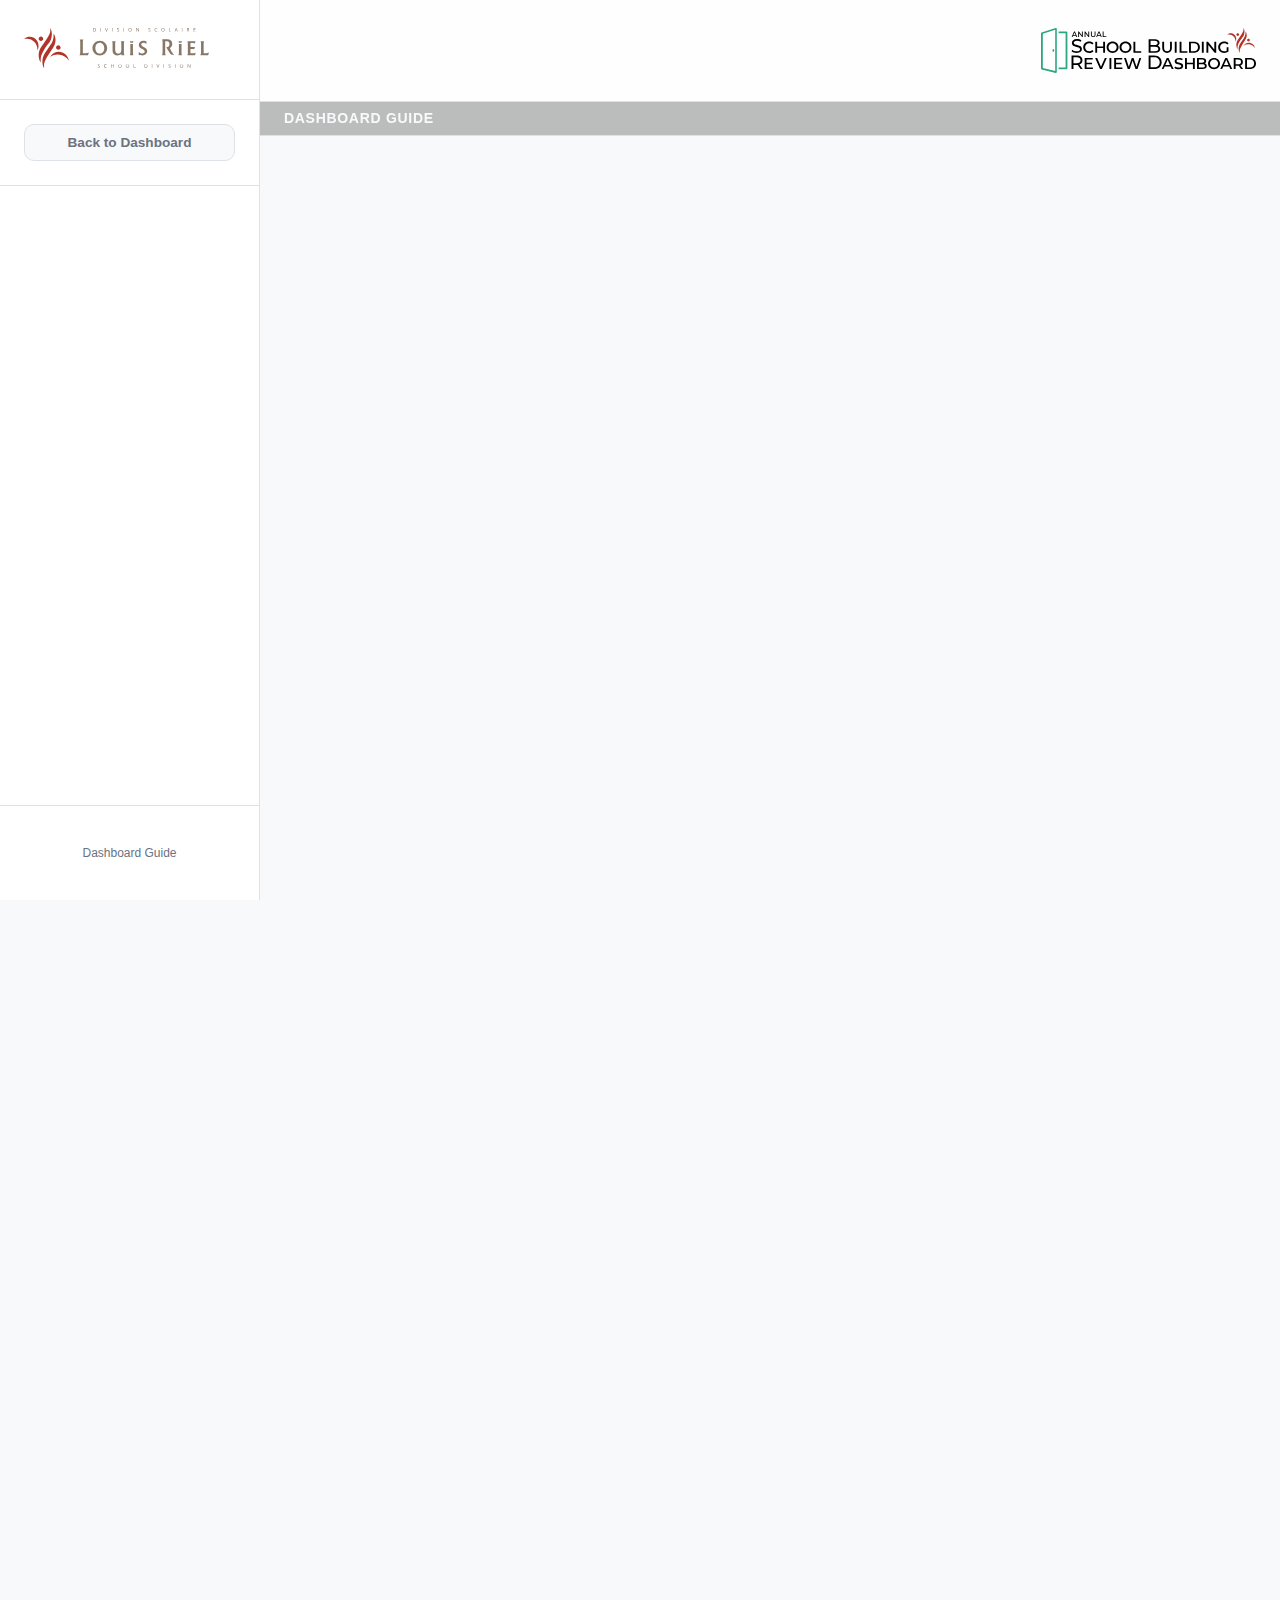
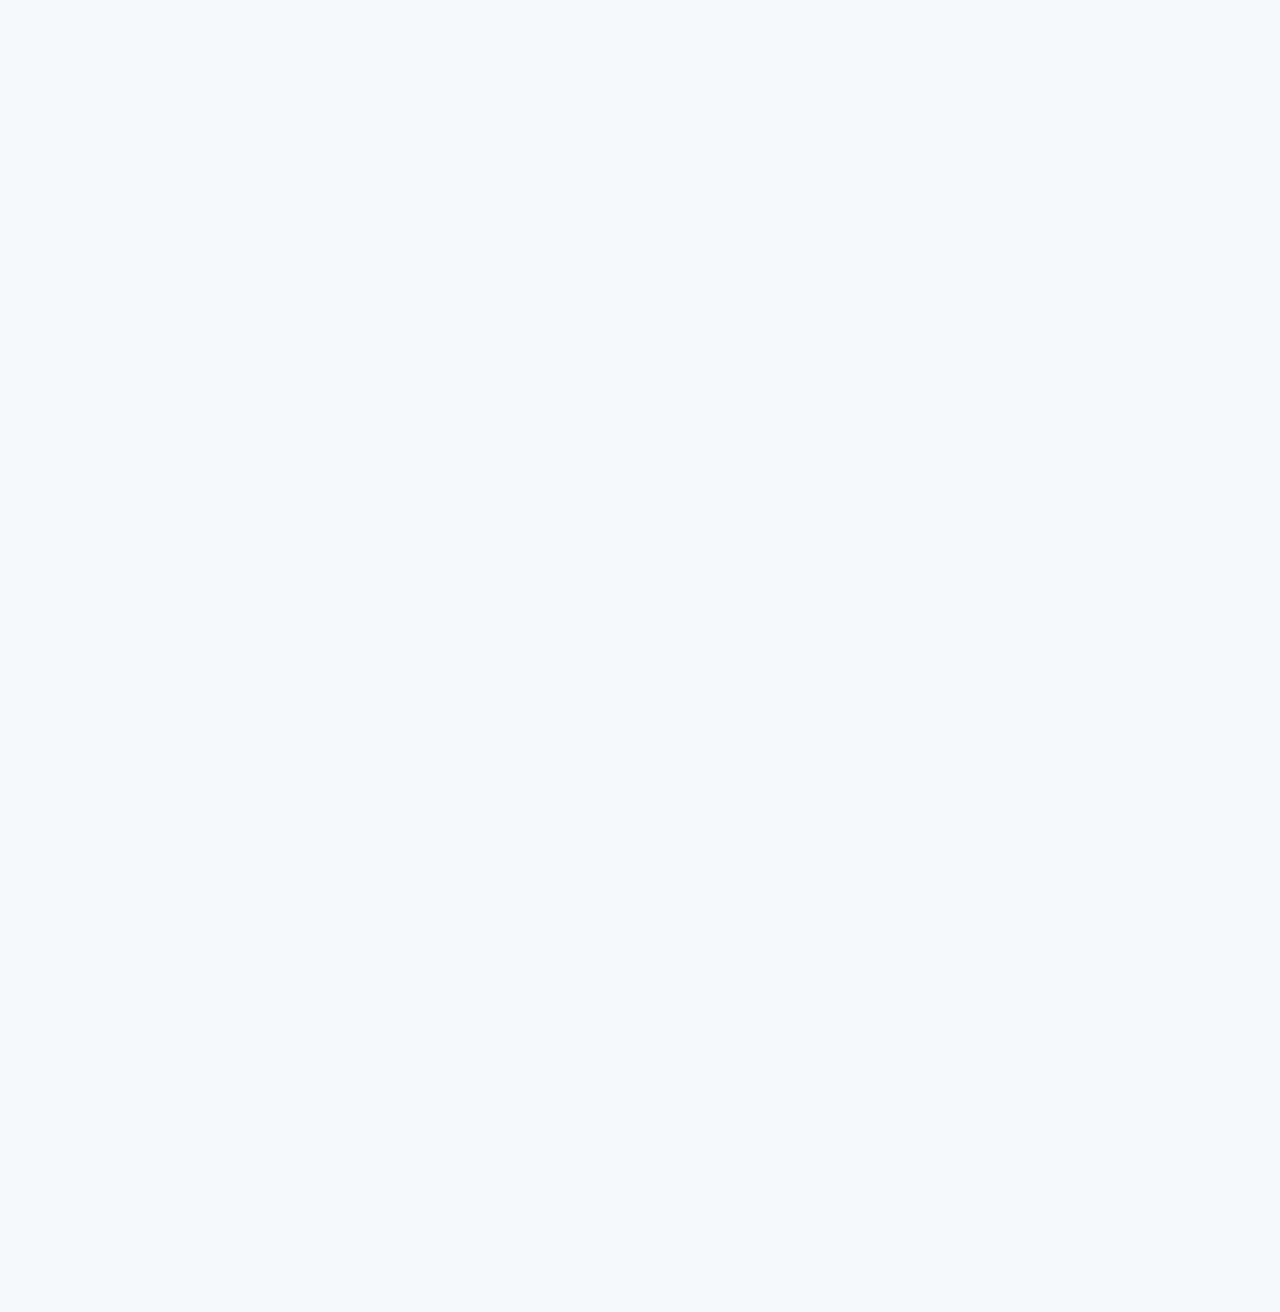
<file: guide.html>
<!DOCTYPE html>
<html lang="en">
<head>
    <meta charset="UTF-8">
    <meta name="viewport" content="width=device-width, initial-scale=1.0">
    <title>Dashboard Guide - Annual School Building Review Dashboard</title>
    
    <!-- Security Headers -->
    <meta http-equiv="X-Frame-Options" content="SAMEORIGIN">
    <meta http-equiv="X-Content-Type-Options" content="nosniff">
    <meta http-equiv="X-XSS-Protection" content="1; mode=block">
    <meta name="referrer" content="strict-origin-when-cross-origin">
    <meta http-equiv="Permissions-Policy" content="geolocation=(), microphone=(), camera=()">
    
    <!-- Content Security Policy -->
    <meta http-equiv="Content-Security-Policy" content="default-src 'self'; script-src 'self' https://cdn.jsdelivr.net https://cdn.jigsawstack.com 'unsafe-inline'; style-src 'self' https://fonts.googleapis.com 'unsafe-inline'; font-src 'self' https://fonts.gstatic.com data:; img-src 'self' data: https:; connect-src 'self' https://cdn.jigsawstack.com https://api.jigsawstack.com https://fonts.googleapis.com https://fonts.gstatic.com; frame-src 'none'; object-src 'none'; base-uri 'self'; form-action 'self';">
    
    <!-- Favicon -->
    <link rel="icon" type="image/svg+xml" href="public/favicon.svg">
    
    <!-- Apple Touch Icon -->
    <link rel="apple-touch-icon" href="public/apple-icon.png">
    
    <!-- Android Icons -->
    <link rel="icon" type="image/png" sizes="192x192" href="public/android-icon.png">
    <link rel="manifest" crossorigin="use-credentials" href="data:application/json,{&quot;icons&quot;:[{&quot;src&quot;:&quot;public/android-maskable-icon.png&quot;,&quot;sizes&quot;:&quot;512x512&quot;,&quot;type&quot;:&quot;image/png&quot;,&quot;purpose&quot;:&quot;maskable&quot;}]}">
    
    <!-- Google Fonts -->
    <link rel="preconnect" href="https://fonts.googleapis.com">
    <link rel="preconnect" href="https://fonts.gstatic.com" crossorigin>
    <link href="https://fonts.googleapis.com/css2?family=Poppins:wght@400;500;600&family=Ubuntu:wght@700&display=swap" rel="stylesheet">
    
    <!-- Main Stylesheet -->
    <link rel="stylesheet" href="styles.css">
</head>
<body>
    <div class="dashboard-layout">
        <!-- Sidebar Navigation -->
        <aside class="sidebar" id="sidebar" role="navigation" aria-label="Main navigation">
            <div class="sidebar-header">
                <a href="https://www.lrsd.net/" class="sidebar-logo-link" target="_blank" rel="noopener noreferrer" aria-label="Visit LRSD website">
                    <img src="public/lrsd-logo.svg" alt="LRSD Logo" class="sidebar-logo">
                </a>
            </div>
            <nav class="sidebar-nav">
                <div class="nav-view-selector">
                    <a href="index.html" class="nav-view-link">Back to Dashboard</a>
                </div>
            </nav>
            <footer class="sidebar-footer">
                <p style="font-size: 0.75rem; color: var(--text-light); padding: 1rem;">Dashboard Guide</p>
            </footer>
        </aside>

        <!-- Main Content Area -->
        <div class="main-content">
            <header class="main-header">
                <button id="sidebar-toggle-btn" class="sidebar-toggle-btn" aria-label="Toggle sidebar menu" aria-expanded="false" aria-controls="sidebar"><img src="public/hamburger.svg" alt="" class="hamburger-icon" aria-hidden="true"></button>
                <div class="header-titles">
                    <img src="public/dashboard-logo.svg" alt="Annual School Building Review Dashboard" class="header-logo-main">
                </div>
                <div class="header-toolbar">
                    <img src="public/lrsd-logo.svg" alt="LRSD Logo" class="header-logo header-logo-desktop">
                </div>
            </header>
            
            <!-- Sticky Category Banner -->
            <div class="sticky-category-banner visible" id="sticky-category-banner">
                <span class="sticky-category-text">DASHBOARD GUIDE</span>
            </div>
            
            <div class="content-body">
                <h2 id="content-subtitle">Understanding Your School Dashboard</h2>
                <main class="card-grid" id="card-grid" role="main" aria-label="Dashboard guide cards">
                    
                    <!-- School Header Card Guide -->
                    <div class="data-card list-card tile-double-width">
                        <div class="card-header">
                            <img src="public/icon/accessibility.svg" alt="" class="card-header-icon">
                            <h2 class="card-title">Welcome to the Dashboard</h2>
                        </div>
                        <div class="card-body">
                            <p style="margin-bottom: 1rem;">This dashboard provides comprehensive information about each school in the Louis Riel School Division. Use the sidebar to browse schools individually or view data by category across all schools.</p>
                            <p><strong>Two viewing modes:</strong></p>
                            <ul class="detail-list">
                                <li class="detail-item"><strong>Schools View:</strong> See all data cards for a single school</li>
                                <li class="detail-item" style="border-bottom: none;"><strong>Categories View:</strong> Compare the same data card across all schools</li>
                            </ul>
                        </div>
                    </div>

                    <!-- Details Card Guide -->
                    <div class="data-card list-card tile-double-height">
                        <div class="card-header">
                            <img src="public/icon/accessibility.svg" alt="" class="card-header-icon">
                            <h2 class="card-title">Details</h2>
                        </div>
                        <div class="card-body">
                            <p style="margin-bottom: 0.75rem;"><strong>What it shows:</strong></p>
                            <p style="margin-bottom: 1rem;">Basic contact and building information for each school.</p>
                            <p style="margin-bottom: 0.75rem;"><strong>Key information includes:</strong></p>
                            <ul class="detail-list">
                                <li class="detail-item">School address and phone number</li>
                                <li class="detail-item">Grade levels served</li>
                                <li class="detail-item">Academic program type</li>
                                <li class="detail-item">Year built and building age</li>
                                <li class="detail-item">Total building size</li>
                                <li class="detail-item" style="border-bottom: none;">Number of modular classrooms</li>
                            </ul>
                        </div>
                    </div>

                    <!-- Enrolment & Capacity Guide -->
                    <div class="data-card list-card">
                        <div class="card-header">
                            <img src="public/icon/enrolment-charts.svg" alt="" class="card-header-icon">
                            <h2 class="card-title">Enrolment & Capacity</h2>
                        </div>
                        <div class="card-body">
                            <p style="margin-bottom: 0.75rem;"><strong>What it shows:</strong></p>
                            <p style="margin-bottom: 0.75rem;">Current student enrolment, classroom capacity, and utilization percentage.</p>
                            <p style="margin-bottom: 0.75rem;"><strong>How to use it:</strong></p>
                            <p>The utilization percentage helps identify schools that are over or under capacity. Green indicates healthy utilization, while red indicates over-capacity.</p>
                        </div>
                    </div>

                    <!-- Historic & Projected Enrolment Guide -->
                    <div class="data-card list-card tile-double-width">
                        <div class="card-header">
                            <img src="public/icon/enrolment-charts.svg" alt="" class="card-header-icon">
                            <h2 class="card-title">Historic & Projected Enrolment</h2>
                        </div>
                        <div class="card-body">
                            <p style="margin-bottom: 0.75rem;"><strong>What it shows:</strong></p>
                            <p style="margin-bottom: 0.75rem;">Charts showing past enrolment trends and future projections.</p>
                            <p style="margin-bottom: 0.75rem;"><strong>How to use it:</strong></p>
                            <p>These charts help understand enrolment patterns and plan for future capacity needs. Historic data shows the past 4 years, while projections look ahead to help with planning decisions.</p>
                        </div>
                    </div>

                    <!-- Building Additions Guide -->
                    <div class="data-card list-card">
                        <div class="card-header">
                            <img src="public/icon/building-systems.svg" alt="" class="card-header-icon">
                            <h2 class="card-title">Building Additions</h2>
                        </div>
                        <div class="card-body">
                            <p style="margin-bottom: 0.75rem;"><strong>What it shows:</strong></p>
                            <p style="margin-bottom: 0.75rem;">History of building expansions with year and size added.</p>
                            <p style="margin-bottom: 0.75rem;"><strong>How to use it:</strong></p>
                            <p>Provides context about the school's growth over time and helps understand the building's structure.</p>
                        </div>
                    </div>

                    <!-- Building Systems Guide -->
                    <div class="data-card list-card">
                        <div class="card-header">
                            <img src="public/icon/building-systems.svg" alt="" class="card-header-icon">
                            <h2 class="card-title">Building Systems</h2>
                        </div>
                        <div class="card-body">
                            <p style="margin-bottom: 0.75rem;"><strong>What it shows:</strong></p>
                            <p style="margin-bottom: 0.75rem;">Information about major building systems including HVAC, lighting, and heating.</p>
                            <p style="margin-bottom: 0.75rem;"><strong>How to use it:</strong></p>
                            <p>Understand what building systems are in place and identify potential upgrade needs.</p>
                        </div>
                    </div>

                    <!-- Accessibility Guide -->
                    <div class="data-card list-card tile-double-height">
                        <div class="card-header">
                            <img src="public/icon/accessibility.svg" alt="" class="card-header-icon">
                            <h2 class="card-title">Accessibility</h2>
                        </div>
                        <div class="card-body">
                            <p style="margin-bottom: 0.75rem;"><strong>What it shows:</strong></p>
                            <p style="margin-bottom: 1rem;">Accessibility features and facilities available at each school.</p>
                            <p style="margin-bottom: 0.75rem;"><strong>Key information includes:</strong></p>
                            <ul class="detail-list">
                                <li class="detail-item">Number and types of washrooms</li>
                                <li class="detail-item">Universal washroom availability</li>
                                <li class="detail-item">Elevator availability</li>
                                <li class="detail-item">Accessible parking stalls</li>
                                <li class="detail-item">Accessible entrance features</li>
                                <li class="detail-item" style="border-bottom: none;">Automatic door operators</li>
                            </ul>
                        </div>
                    </div>

                    <!-- Playground Guide -->
                    <div class="data-card list-card tile-double-width">
                        <div class="card-header">
                            <img src="public/icon/playground.svg" alt="" class="card-header-icon">
                            <h2 class="card-title">Playground Features</h2>
                        </div>
                        <div class="card-body">
                            <p style="margin-bottom: 0.75rem;"><strong>What it shows:</strong></p>
                            <p style="margin-bottom: 0.75rem;">List of outdoor play equipment and recreational facilities available.</p>
                            <p style="margin-bottom: 0.75rem;"><strong>How to use it:</strong></p>
                            <p>Understand the outdoor amenities available for students. Some items may be designated as City Property, indicating shared community use.</p>
                        </div>
                    </div>

                    <!-- Transportation Guide -->
                    <div class="data-card list-card">
                        <div class="card-header">
                            <img src="public/icon/transportation.svg" alt="" class="card-header-icon">
                            <h2 class="card-title">Transportation</h2>
                        </div>
                        <div class="card-body">
                            <p style="margin-bottom: 0.75rem;"><strong>What it shows:</strong></p>
                            <p style="margin-bottom: 0.75rem;">Parking availability and bus loop information.</p>
                            <p style="margin-bottom: 0.75rem;"><strong>How to use it:</strong></p>
                            <p>Helps understand vehicle access and drop-off/pick-up facilities at each school.</p>
                        </div>
                    </div>

                    <!-- Childcare Guide -->
                    <div class="data-card list-card">
                        <div class="card-header">
                            <img src="public/icon/childcare.svg" alt="" class="card-header-icon">
                            <h2 class="card-title">Childcare</h2>
                        </div>
                        <div class="card-body">
                            <p style="margin-bottom: 0.75rem;"><strong>What it shows:</strong></p>
                            <p style="margin-bottom: 0.75rem;">Available childcare spaces by age group at the school.</p>
                            <p style="margin-bottom: 0.75rem;"><strong>Age groups:</strong></p>
                            <ul class="detail-list">
                                <li class="detail-item">Infant (0-23 months)</li>
                                <li class="detail-item">Pre-school (2-6 years)</li>
                                <li class="detail-item" style="border-bottom: none;">School-age (7+ years)</li>
                            </ul>
                        </div>
                    </div>

                    <!-- Catchment Map Guide -->
                    <div class="data-card list-card">
                        <div class="card-header">
                            <img src="public/icon/accessibility.svg" alt="" class="card-header-icon">
                            <h2 class="card-title">Catchment Map</h2>
                        </div>
                        <div class="card-body">
                            <p style="margin-bottom: 0.75rem;"><strong>What it shows:</strong></p>
                            <p style="margin-bottom: 0.75rem;">Geographic boundary of the school's catchment area and migration statistics.</p>
                            <p style="margin-bottom: 0.75rem;"><strong>How to use it:</strong></p>
                            <p>Click the map to view it in full size. Migration percentage shows net annual movement in and out of the catchment area (5-year average).</p>
                        </div>
                    </div>

                    <!-- Capital Projects Guide -->
                    <div class="data-card list-card tile-double-height">
                        <div class="card-header">
                            <img src="public/icon/provincial-funded.svg" alt="" class="card-header-icon">
                            <h2 class="card-title">Provincially Funded Capital Projects</h2>
                        </div>
                        <div class="card-body">
                            <p style="margin-bottom: 0.75rem;"><strong>What it shows:</strong></p>
                            <p style="margin-bottom: 1rem;">Major renovation and construction projects funded by the provincial government.</p>
                            <p style="margin-bottom: 0.75rem;"><strong>Project statuses:</strong></p>
                            <ul class="detail-list">
                                <li class="detail-item"><strong>Requested:</strong> Projects submitted for approval</li>
                                <li class="detail-item"><strong>In Progress:</strong> Currently under construction</li>
                                <li class="detail-item" style="border-bottom: none;"><strong>Completed:</strong> Finished projects</li>
                            </ul>
                            <div class="card-note">*2020–34</div>
                        </div>
                    </div>

                    <!-- Local Projects Guide -->
                    <div class="data-card list-card tile-double-height">
                        <div class="card-header">
                            <img src="public/icon/local-funded.svg" alt="" class="card-header-icon">
                            <h2 class="card-title">Locally Funded Capital Projects</h2>
                        </div>
                        <div class="card-body">
                            <p style="margin-bottom: 0.75rem;"><strong>What it shows:</strong></p>
                            <p style="margin-bottom: 1rem;">Smaller-scale improvements and renovations funded by the school division.</p>
                            <p style="margin-bottom: 0.75rem;"><strong>Project statuses:</strong></p>
                            <ul class="detail-list">
                                <li class="detail-item"><strong>Requested:</strong> Projects planned or awaiting funding</li>
                                <li class="detail-item"><strong>In Progress:</strong> Currently being completed</li>
                                <li class="detail-item" style="border-bottom: none;"><strong>Completed:</strong> Finished improvements</li>
                            </ul>
                            <div class="card-note">*2020–34</div>
                        </div>
                    </div>

                </main>
            </div>
        </div>
        
        <!-- Sidebar Overlay for mobile -->
        <div class="sidebar-overlay"></div>
    </div>

    <!-- Simple JavaScript for mobile sidebar toggle -->
    <script>
        document.addEventListener('DOMContentLoaded', function() {
            const sidebar = document.querySelector('.sidebar');
            const sidebarToggleBtn = document.getElementById('sidebar-toggle-btn');
            const sidebarOverlay = document.querySelector('.sidebar-overlay');
            
            function toggleSidebar() {
                sidebar.classList.toggle('open');
                sidebarOverlay.classList.toggle('active');
            }
            
            if (sidebarToggleBtn) {
                sidebarToggleBtn.addEventListener('click', toggleSidebar);
            }
            
            if (sidebarOverlay) {
                sidebarOverlay.addEventListener('click', toggleSidebar);
            }
        });
    </script>
    
    <!-- Translation Widget Configuration -->
    <script src="config.js"></script>
    
    <!-- JigsawStack Translation Widget -->
    <script src="https://cdn.jigsawstack.com/jigts-widget.js" crossorigin="anonymous"></script>
</body>
</html>
</file>
<file: styles.css>
/* --- Root Variables & Global Styles --- */
:root {
    --bg-color: #f8f9fa; 
    --card-bg: #ffffff; 
    --sidebar-bg: #ffffff;
    --primary-red: #BE5247; 
    --primary-green: #2BA680;
    --accent-red: #ef4444; 
    --accent-green: #10b981;
    --over-capacity-red: #B23427;
    --text-color: #212529;
    --text-light: #6B7280; 
    --text-lighter: #adb5bd;
    --border-color: #dee2e6; 
    --shadow-sm: 0 1px 2px 0 rgba(0, 0, 0, 0.05);
    --shadow: 0 1px 3px 0 rgba(0, 0, 0, 0.1), 0 1px 2px 0 rgba(0, 0, 0, 0.06);
    --shadow-md: 0 4px 6px -1px rgba(0, 0, 0, 0.1), 0 2px 4px -1px rgba(0, 0, 0, 0.06);
    --shadow-lg: 0 10px 15px -3px rgba(0, 0, 0, 0.1), 0 4px 6px -2px rgba(0, 0, 0, 0.05);
    --shadow-xl: 0 20px 25px -5px rgba(0, 0, 0, 0.1), 0 10px 10px -5px rgba(0, 0, 0, 0.04);
    --font-title: 'Ubuntu', -apple-system, BlinkMacSystemFont, 'Segoe UI', sans-serif; 
    --font-body: 'Poppins', -apple-system, BlinkMacSystemFont, 'Segoe UI', sans-serif;
    --transition-fast: 150ms cubic-bezier(0.4, 0, 0.2, 1);
    --transition-base: 200ms cubic-bezier(0.4, 0, 0.2, 1);
    --transition-slow: 300ms cubic-bezier(0.4, 0, 0.2, 1);
}

* { 
    margin: 0; 
    padding: 0; 
    box-sizing: border-box; 
}

body { 
    font-family: var(--font-body); 
    background-color: var(--bg-color);
    color: var(--text-color); 
    -webkit-font-smoothing: antialiased; 
    -moz-osx-font-smoothing: grayscale;
    overflow-x: hidden;
}

/* --- Main Layout --- */
.dashboard-layout { 
    display: flex; 
    min-height: 100vh;
}

.sidebar { 
    width: 260px; 
    background: var(--sidebar-bg);
    border-right: 1px solid var(--border-color); 
    display: flex; 
    flex-direction: column; 
    height: 100vh; 
    position: fixed; 
    transition: transform var(--transition-slow); 
    z-index: 200;
    box-shadow: none;
}

.main-content { 
    flex-grow: 1; 
    margin-left: 260px; 
    display: flex; 
    flex-direction: column; 
    background: transparent;
    min-height: 100vh;
}

/* --- Header --- */
.main-header { 
    display: flex; 
    align-items: center;
    padding: 1.75rem 1.5rem; 
    background: rgba(255, 255, 255, 0.85);
    backdrop-filter: blur(10px);
    -webkit-backdrop-filter: blur(10px);
    border-bottom: 1px solid var(--border-color); 
    position: sticky; 
    top: 0; 
    z-index: 100;
    transition: all var(--transition-base);
}

.header-titles { 
    margin-left: 1rem; 
    flex-grow: 1;
    display: flex;
    justify-content: flex-end;
}

.header-logo-main {
    height: 45px;
    transition: transform var(--transition-base);
}

.header-logo-main:hover {
    transform: scale(1.02);
}

.header-titles h1 { 
    font-family: var(--font-title); 
    font-size: 2rem; 
    font-weight: 700;
    letter-spacing: 0.05em;
    text-transform: uppercase;
    font-variant: small-caps;
    background: linear-gradient(135deg, var(--primary-red) 0%, var(--primary-green) 100%);
    -webkit-background-clip: text;
    -webkit-text-fill-color: transparent;
    background-clip: text;
}

.header-toolbar { 
    margin-left: auto; 
    display: flex;
    align-items: center;
}

.header-logo { 
    height: 60px;
    transition: transform var(--transition-base);
}

.header-logo:hover {
    transform: scale(1.05);
}

.header-logo-desktop {
    display: none;
}

.header-logo-mobile {
    display: block;
}

.hamburger-icon {
    width: 24px;
    height: 24px;
}

.content-body { 
    padding: 2rem; 
    max-width: 1600px; 
    width: 100%; 
    margin: 0;
}

#content-subtitle { 
    display: none;
}

@keyframes slideInLeft {
    from {
        opacity: 0;
        transform: translateX(-20px);
    }
    to {
        opacity: 1;
        transform: translateX(0);
    }
}

/* --- Sticky Category Banner --- */
.sticky-category-banner {
    position: sticky;
    top: calc(1.75rem + 1.75rem + 45px + 1px); /* Position below header (padding + padding + logo height + border) */
    z-index: 99;
    background: rgba(112, 112, 112, 0.45);
    backdrop-filter: blur(10px);
    -webkit-backdrop-filter: blur(10px);
    border-bottom: 1px solid var(--border-color);
    padding: 0.5rem 1.5rem;
    transition: all var(--transition-base);
    height: calc((1.75rem + 1.75rem + 45px) / 3); /* 1/3 of main header height */
    display: flex;
    align-items: center;
    opacity: 0;
    transform: translateY(-100%);
    pointer-events: none;
}

.sticky-category-banner.visible {
    opacity: 1;
    transform: translateY(0);
    pointer-events: auto;
}

.sticky-category-banner.hidden {
    opacity: 0;
    transform: translateY(-100%);
    pointer-events: none;
}

.sticky-category-text {
    font-family: var(--font-title);
    font-size: 0.875rem;
    font-weight: 700;
    color: #f8f9fa;
    text-transform: uppercase;
    letter-spacing: 0.05em;
}

/* --- Sidebar --- */
.sidebar-header { 
    display: flex; 
    align-items: center; 
    justify-content: space-between;
    padding: 1.73rem 1.5rem;   
    border-bottom: 1px solid var(--border-color); 
    flex-shrink: 0;
}

.sidebar-logo-link {
    display: block;
    transition: transform var(--transition-base);
}

.sidebar-logo-link:hover {
    transform: scale(1.05);
}

.sidebar-logo {
    height: 40px;
}

.sidebar-nav { 
    flex-grow: 1; 
    overflow-y: auto; 
    padding: 1.5rem 0;
}

.sidebar-footer { 
    padding: 1.5rem; 
    border-top: 1px solid var(--border-color); 
    font-size: 0.8rem; 
    color: var(--text-light); 
    flex-shrink: 0; 
    text-align: center;
}

.nav-view-selector { 
    display: flex; 
    padding: 0 1.5rem; 
    margin-bottom: 1.5rem; 
    gap: 0.75rem;
    padding-top: 0;
    padding-bottom: 1.5rem;
    border-bottom: 1px solid var(--border-color);
}

.nav-view-link { 
    flex: 1; 
    text-align: center; 
    padding: 0.6rem 1rem; 
    font-weight: 600;
    font-size: 0.85rem;
    color: var(--text-light); 
    text-decoration: none; 
    border-radius: 10px; 
    transition: all var(--transition-base);
    background-color: var(--bg-color); 
    border: 1px solid var(--border-color);
}

.nav-view-link:hover { 
    color: var(--primary-red); 
    border-color: var(--primary-red); 
    background-color: #fff;
}

.nav-view-link.active { 
    color: var(--primary-red); 
    border-color: var(--primary-red);
    background-color: #fff;
    box-shadow: var(--shadow-sm);
}

.nav-list-container { 
    display: none; 
}

.nav-list-container.active { 
    display: block; 
}

.nav-list-container:not(.active) {
    padding: 0 1.5rem;
}

/* --- New Filter Styles --- */
.filter-controls {
    display: flex;
    flex-direction: column;
    gap: 1.25rem;
    padding: 0 1.5rem 1.5rem;
}

.filter-group {
    display: flex;
    flex-direction: column;
}

.filter-label {
    font-size: 0.8rem;
    font-weight: 600;
    color: var(--text-light);
    margin-bottom: 0.5rem;
    text-transform: uppercase;
    letter-spacing: 0.05em;
}

.custom-select-wrapper {
    position: relative;
    width: 100%;
}

.custom-select-wrapper::after {
    content: '';
    background-image: url('public/icon/filter.svg');
    background-size: contain;
    background-repeat: no-repeat;
    background-position: center;
    width: 0.875rem;
    height: 0.875rem;
    opacity: 0.6;
    /* Light grey color (var(--text-lighter) = #adb5bd) applied via CSS filter */
    filter: invert(76%) sepia(6%) saturate(273%) hue-rotate(169deg) brightness(92%) contrast(87%);
    position: absolute;
    right: 1rem;
    top: 50%;
    transform: translateY(-50%);
    pointer-events: none;
    transition: opacity var(--transition-base), transform var(--transition-base);
}

.filter-select {
    width: 100%;
    padding: 0.75rem 2.5rem 0.75rem 1rem;
    background-color: #ffffff;
    border: none;
    border-radius: 12px;
    color: var(--text-color);
    font-family: var(--font-body);
    font-weight: 500;
    font-size: 0.9rem;
    cursor: pointer;
    transition: all var(--transition-base);
    appearance: none;
    -webkit-appearance: none;
    -moz-appearance: none;
}

.filter-select:hover {
    background-color: #fff;
    box-shadow: var(--shadow-sm);
}

.filter-select:focus {
    background-color: #fff;
    border: none;
    outline: none;
    box-shadow: 0 0 0 3px rgba(43, 166, 128, 0.2);
}

.filter-select option:hover {
    background-color: var(--primary-green);
    color: white;
}

.filter-select option:disabled {
    font-weight: 600;
    color: var(--text-light);
    font-size: 0.85rem;
}

.custom-select-wrapper:has(.filter-select:focus)::after {
    opacity: 1;
    /* Keep the same filter, no rotation since it's not a chevron */
}

.category-separator {
    height: 1px;
    background: var(--border-color);
    margin: 0rem 1.5rem 1.5rem;
}

/* --- Search Controls (for Schools) --- */
.search-controls {
    display: flex;
    flex-direction: column;
    gap: 1.25rem;
    padding: 0 1.5rem 1.5rem;
}

.search-group {
    display: flex;
    flex-direction: column;
}

.search-label {
    font-size: 0.8rem;
    font-weight: 600;
    color: var(--text-light);
    margin-bottom: 0.5rem;
    text-transform: uppercase;
    letter-spacing: 0.05em;
}

.search-input-wrapper {
    position: relative;
    width: 100%;
}

.search-input {
    width: 100%;
    padding: 0.75rem 2.5rem 0.75rem 1rem;
    background-color: #ffffff;
    border: none;
    border-radius: 12px;
    color: var(--text-color);
    font-family: var(--font-body);
    font-weight: 500;
    font-size: 0.9rem;
    transition: all var(--transition-base);
}

.search-input::placeholder {
    color: var(--text-lighter);
}

.search-input:hover {
    background-color: #fff;
    box-shadow: var(--shadow-sm);
}

.search-input:focus {
    background-color: #fff;
    border: none;
    outline: none;
    box-shadow: 0 0 0 3px rgba(43, 166, 128, 0.2);
}

.search-icon {
    position: absolute;
    right: 1rem;
    top: 50%;
    transform: translateY(-50%);
    width: 0.875rem;
    height: 0.875rem;
    pointer-events: none;
    transition: opacity var(--transition-base);
    opacity: 0.6;
}

.search-input:focus ~ .search-icon {
    opacity: 0.8;
}

.search-separator {
    height: 1px;
    background: var(--border-color);
    margin: 0rem 1.5rem 1.5rem;
}

.nav-list-item { 
    display: flex;
    align-items: center;
    text-decoration: none; 
    color: var(--text-light); 
    padding: 0.75rem 1.5rem;
    margin: 0.2rem 0;
    border-radius: 0;
    font-weight: 500;
    font-size: 0.9rem;
    transition: all var(--transition-base);
    position: relative;
    border-left: 4px solid transparent;
}

.nav-list-item:hover {
    background-color: var(--bg-color);
    color: var(--primary-red);
    border-left-color: var(--primary-red);
}

.nav-list-item.active { 
    background-color: var(--bg-color);
    color: var(--primary-red); 
    font-weight: 600;
    border-left-color: var(--primary-red);
}

/* --- ATOMIC CARD GRID --- */
.card-grid { 
    display: grid; 
    grid-template-columns: repeat(auto-fill, minmax(300px, 1fr)); 
    grid-auto-rows: 280px; 
    gap: 1.5rem;
}

.data-card { 
    background: var(--card-bg);
    border: 1px solid var(--border-color); 
    border-radius: 12px; 
    box-shadow: var(--shadow-sm);
    transition: all var(--transition-slow);
    opacity: 0; 
    animation: fadeInScale 0.5s ease forwards; 
    display: flex; 
    flex-direction: column;
    overflow: hidden;
}

@keyframes fadeInScale { 
    from { 
        opacity: 0; 
        transform: translateY(10px); 
    } 
    to { 
        opacity: 1; 
        transform: translateY(0); 
    } 
}

.data-card:hover { 
    transform: translateY(-4px);
    box-shadow: var(--shadow-md);
    border-color: var(--primary-red);
}

.data-card.over-capacity { 
    border-color: var(--accent-red);
}

/* Tile size classes */
.data-card.tile-double-width { grid-column: span 2; }
.data-card.tile-double-height { grid-row: span 2; }
.data-card.tile-double-both { grid-column: span 2; grid-row: span 2; }

.card-header { 
    display: flex; 
    align-items: center; 
    padding: 1rem 1.25rem; 
    border-bottom: 1px solid var(--border-color); 
    flex-shrink: 0;
}

.card-header-icon { 
    width: 20px; 
    height: 20px;
    margin-right: 0.75rem; 
    flex-shrink: 0;
}

.card-title { 
    font-family: var(--font-title); 
    font-size: 1rem; 
    font-weight: 600;
    color: var(--text-color);
    flex-grow: 1;
    display: flex;
    align-items: center;
    word-wrap: break-word;
    overflow-wrap: break-word;
}

.warning-icon {
    margin-left: 0.5rem;
    width: 1.1rem;
    height: 1.1rem;
    vertical-align: middle;
}

.warning-icon-red {
    /* Red color #B23427 (var(--over-capacity-red)) applied via CSS filter */
    filter: invert(27%) sepia(55%) saturate(1258%) hue-rotate(338deg) brightness(93%) contrast(87%);
}

.warning-icon-yellow {
    /* Yellow color #f59e0b applied via CSS filter */
    filter: invert(68%) sepia(77%) saturate(2181%) hue-rotate(0deg) brightness(101%) contrast(95%);
}

.card-nav-icon {
    margin-left: auto;
    width: 1rem;
    height: 1rem;
    opacity: 0.6;
    cursor: pointer;
    transition: all var(--transition-base);
    /* Light grey color (var(--text-lighter) = #adb5bd) applied via CSS filter */
    filter: invert(76%) sepia(6%) saturate(273%) hue-rotate(169deg) brightness(92%) contrast(87%);
}

.card-nav-icon:hover {
    opacity: 1;
    transform: scale(1.1);
    /* Red color (var(--primary-red) = #BE5247) applied via CSS filter on hover */
    filter: invert(47%) sepia(19%) saturate(1618%) hue-rotate(318deg) brightness(89%) contrast(83%);
}

.card-body { 
    padding: 1.25rem; 
    flex-grow: 1; 
    display: flex; 
    flex-direction: column;
}

/* School Header Card */
.school-header-card .card-body { 
    padding: 0; 
    position: relative;
    overflow: hidden;
}

.school-header-card img { 
    width: 100%; 
    height: 100%; 
    object-fit: cover;
    transition: transform var(--transition-slow);
}

.school-header-card:hover img {
    transform: scale(1.05);
}

.school-header-card .school-name-title { 
    position: absolute; 
    bottom: 0; 
    left: 0; 
    right: 0; 
    background: linear-gradient(to top, rgba(0,0,0,0.7) 0%, transparent 100%);
    color: white; 
    padding: 2rem 1.25rem 1.25rem; 
    font-size: 1.5rem;
    font-weight: 700;
    text-shadow: 0 1px 3px rgba(0, 0, 0, 0.3);
}

/* Stat Card */
.stat-card .card-body { 
    align-items: center; 
    justify-content: center; 
    text-align: center;
    position: relative;
}

.stat-value { 
    font-family: var(--font-title); 
    font-size: 3rem; 
    font-weight: 700;
    color: var(--primary-red);
    line-height: 1;
    animation: scaleIn 0.5s ease-out;
}

@keyframes scaleIn {
    from { transform: scale(0.8); opacity: 0; }
    to { transform: scale(1); opacity: 1; }
}

.stat-label { 
    font-weight: 500;
    font-size: 0.9rem; 
    margin-top: 0.5rem; 
    color: var(--text-light);
}

/* Base footnote style shared across all footnotes */
.enrolment-footnote,
.capacity-footnote {
    position: absolute;
    bottom: 1rem;
    right: 1rem;
    font-size: 0.7rem;
    color: var(--text-lighter);
    font-weight: 400;
    text-align: right;
}

/* Tile footnotes for list cards (projects_local, accessibility) */
/* Use left and right positioning for proper width in list cards */
.tile-footnote {
    position: absolute;
    bottom: 1rem;
    left: 1rem;
    right: 1rem;
    font-size: 0.7rem;
    color: var(--text-lighter);
    font-weight: 400;
    text-align: right;
}

/* Static footnote for projects_local - not sticky, flows with content */
.tile-footnote-static {
    margin-top: 1rem;
    padding-top: 0.5rem;
    font-size: 0.7rem;
    color: var(--text-lighter);
    font-weight: 400;
    text-align: right;
    border-top: 1px solid var(--border-color);
}

/* Footnote link styling */
.footnote-link {
    color: var(--text-lighter);
    text-decoration: underline;
    transition: color var(--transition-base);
}

.footnote-link:hover {
    color: var(--primary-red);
}

.footnote-link:visited {
    color: var(--text-lighter);
}

.over-capacity .stat-value { 
    color: var(--over-capacity-red);
}

/* Utilization Card */
.utilization-card .card-body { 
    justify-content: center;
    align-items: center;
}

.utilization-card.yellow-zone .card-body {
    background-color: rgba(245, 158, 11, 0.1);
    border-radius: 0 0 12px 12px;
}

.utilization-card.over-capacity .card-body {
    background-color: rgba(178, 52, 39, 0.1);
    border-radius: 0 0 12px 12px;
}

.progress-bar-container { 
    width: 100%; 
    height: 12px; 
    background-color: var(--bg-color);
    border-radius: 100px; 
    overflow: hidden; 
    margin-top: 1rem;
    box-shadow: inset 0 1px 2px rgba(0, 0, 0, 0.05);
}

.progress-bar-fill { 
    height: 100%; 
    background: var(--primary-green);
    border-radius: 100px;
    transition: width 1s cubic-bezier(0.4, 0, 0.2, 1);
}

.yellow-zone .progress-bar-fill,
.progress-bar-fill.yellow-zone {
    background: #f59e0b;
}

.over-capacity .progress-bar-fill,
.progress-bar-fill.over-capacity { 
    background: var(--over-capacity-red);
}

/* Stats Combined Card */
.stats-combined-card .card-body {
    padding: 1rem;
}

.stats-rows {
    display: flex;
    flex-direction: column;
    gap: 1rem;
    height: 100%;
}

.stat-row {
    display: flex;
    flex-direction: column;
    padding: 1rem;
    background: var(--bg-color);
    border-radius: 8px;
    transition: all var(--transition-base);
}

.stat-row:hover {
    background: #fff;
    box-shadow: var(--shadow-sm);
}

.stat-row.yellow-zone {
    background-color: rgba(245, 158, 11, 0.1);
}

.stat-row.over-capacity {
    background-color: rgba(178, 52, 39, 0.1);
}

.stat-row-label {
    font-size: 0.875rem;
    color: var(--text-light);
    font-weight: 500;
    margin-bottom: 0.5rem;
}

.stat-row-value {
    font-family: var(--font-title);
    font-size: 1.75rem;
    font-weight: 700;
    color: var(--primary-red);
    line-height: 1;
}

.stat-row.yellow-zone .stat-row-value {
    color: #f59e0b;
}

.stat-row.over-capacity .stat-row-value {
    color: var(--over-capacity-red);
}

.stat-row .progress-bar-container {
    width: 100%;
    height: 8px;
    margin-top: 0.75rem;
}

.stat-row .progress-bar-fill.yellow-zone {
    background: #f59e0b;
}

.stat-row .progress-bar-fill.over-capacity {
    background: var(--over-capacity-red);
}

/* Legacy stats-grid styles for backwards compatibility */
.stats-grid {
    display: grid;
    grid-template-columns: repeat(2, 1fr);
    grid-template-rows: auto auto;
    gap: 1rem;
    height: 100%;
}

.stats-grid .stat-item:nth-child(3) {
    grid-column: 1 / -1;
}

.stat-item {
    display: flex;
    flex-direction: column;
    align-items: center;
    justify-content: center;
    text-align: center;
    padding: 1rem;
    background: var(--bg-color);
    border-radius: 8px;
    transition: all var(--transition-base);
}

.stat-item:hover {
    background: #fff;
    box-shadow: var(--shadow-sm);
}

.stat-item.yellow-zone {
    background-color: rgba(245, 158, 11, 0.1);
}

.stat-item.over-capacity {
    background-color: rgba(178, 52, 39, 0.1);
}

.stat-item-label {
    font-size: 0.875rem;
    color: var(--text-light);
    font-weight: 500;
    margin-bottom: 0.5rem;
    word-wrap: break-word;
    overflow-wrap: break-word;
    hyphens: auto;
}

.stat-item-value {
    font-family: var(--font-title);
    font-size: 2rem;
    font-weight: 700;
    color: var(--primary-red);
    line-height: 1;
}

.stat-item.yellow-zone .stat-item-value {
    color: #f59e0b;
}

.stat-item.over-capacity .stat-item-value {
    color: var(--over-capacity-red);
}

.stat-item .progress-bar-container {
    width: 100%;
    height: 8px;
    margin-top: 0.75rem;
}

.stat-item .progress-bar-fill.yellow-zone {
    background: #f59e0b;
}

.stat-item .progress-bar-fill.over-capacity {
    background: var(--over-capacity-red);
}

/* Reduce font size for utilization value in stats grid */
.stats-grid .stat-item:nth-child(3) .stat-item-value {
    font-size: 1.75rem;
}

/* Chart Card */
.chart-card .card-body { 
    padding: 1rem;
}

.chart-container { 
    position: relative; 
    width: 100%; 
    flex-grow: 1;
}

/* List Card */
.list-card .card-body { 
    padding: 0.5rem 1.25rem;
    overflow-y: auto;
}

.detail-list { 
    list-style: none;
}

.detail-item { 
    display: flex; 
    justify-content: space-between;
    align-items: flex-start;
    padding: 0.75rem 0; 
    border-bottom: 1px solid var(--border-color); 
    font-size: 0.875rem;
    gap: 1rem;
}

.detail-item:last-child { 
    border-bottom: none; 
}

.detail-label { 
    font-weight: 500;
    color: var(--text-color);
    flex: 0 0 auto;
    max-width: 60%;
    word-wrap: break-word;
    display: flex;
    align-items: center;
    gap: 0.5rem;
}

.playground-item-icon {
    width: 0.875rem;
    height: 0.875rem;
    flex-shrink: 0;
}

.detail-value { 
    color: var(--text-light);
    font-weight: 500;
    text-align: right;
    margin-left: auto;
    padding-left: 1rem;
    word-wrap: break-word;
    overflow-wrap: break-word;
    max-width: 100%;
}

.yes-badge, .no-badge { 
    padding: 0.2rem 0.6rem; 
    border-radius: 100px; 
    font-size: 0.75rem; 
    font-weight: 600;
    color: white;
}

.yes-badge { 
    background: var(--accent-green);
}

.no-badge { 
    background: var(--accent-red);
}

/* --- Responsive & Mobile --- */
.sidebar-toggle-btn { 
    display: none; 
    background: transparent;
    border: none; 
    font-size: 1.25rem; 
    cursor: pointer; 
    color: var(--text-light);
    width: 40px;
    height: 40px;
    border-radius: 10px;
    transition: all var(--transition-base);
}

.sidebar-toggle-btn:hover {
    color: var(--primary-red);
}

.sidebar-overlay { 
    display: none; 
    position: fixed; 
    top: 0; 
    left: 0; 
    width: 100%; 
    height: 100%; 
    background: rgba(0, 0, 0, 0.4);
    backdrop-filter: blur(4px);
    -webkit-backdrop-filter: blur(4px);
    z-index: 199; 
    opacity: 0; 
    transition: opacity var(--transition-slow);
}

.sidebar-overlay.visible { 
    display: block; 
    opacity: 1; 
}

@media (min-width: 993px) {
    .header-logo-desktop {
        display: none;
    }
    
    .header-logo-mobile {
        display: none;
    }
}

@media (max-width: 992px) {
    .sidebar { 
        transform: translateX(-100%); 
        box-shadow: var(--shadow-xl);
    }
    
    .sidebar.open { 
        transform: translateX(0);
    }
    
    .main-content { 
        margin-left: 0; 
    }
    
    .sidebar-toggle-btn { 
        display: flex;
        align-items: center;
        justify-content: center;
    }
    
    .header-logo-desktop {
        display: none;
    }
    
    .header-logo-mobile {
        display: block;
    }
}

@media (max-width: 576px) { 
    .card-grid { 
        grid-template-columns: 1fr; 
        grid-auto-rows: auto;
    }
    
    .data-card { 
        min-height: 200px;
    }
    
    .data-card.tile-double-width { 
        grid-column: span 1; 
    }
    
    .data-card.tile-double-height { 
        grid-row: span 1; 
    }
    
    .data-card.tile-double-both { 
        grid-column: span 1; 
        grid-row: span 1; 
    }
    
    .main-header { 
        padding: 1rem; 
    }
    
    .header-titles h1 {
        font-size: 1.25rem;
    }
    
    .header-logo-main {
        height: 32px;
    }
    
    .header-logo {
        height: 32px;
    }
    
    /* Fix sticky banner position for mobile portrait */
    .sticky-category-banner {
        top: 73px; /* Match actual mobile header height to prevent overlap */
        height: calc((1rem + 1rem + 32px) / 3); /* 1/3 of main header height */
    }
    
    .content-body { 
        padding: 1rem; 
    }
    
    .stat-value { 
        font-size: 2.5rem; 
    }
}

/* --- Custom Popup Dialog --- */
.custom-popup {
    position: fixed;
    background: var(--card-bg);
    border: 2px solid var(--border-color);
    border-radius: 12px;
    box-shadow: var(--shadow-xl);
    padding: 1.5rem;
    z-index: 1000;
    display: none;
    min-width: 250px;
}

.custom-popup.show {
    display: block;
    animation: popupFadeIn 0.2s ease-out;
}

@keyframes popupFadeIn {
    from {
        opacity: 0;
        transform: scale(0.9);
    }
    to {
        opacity: 1;
        transform: scale(1);
    }
}

.popup-message {
    font-size: 1rem;
    font-weight: 600;
    color: var(--text-color);
    margin-bottom: 1rem;
    text-align: center;
}

.popup-buttons {
    display: flex;
    gap: 0.75rem;
    justify-content: center;
}

.popup-button {
    padding: 0.75rem;
    border: none;
    border-radius: 8px;
    cursor: pointer;
    font-weight: 600;
    font-size: 0.9rem;
    transition: all var(--transition-base);
    display: flex;
    align-items: center;
    justify-content: center;
    gap: 0.5rem;
    min-width: 50px;
    min-height: 50px;
}

.popup-button i {
    opacity: 1;
    font-size: 1.5rem;
}

.popup-icon {
    width: 1.5rem;
    height: 1.5rem;
}

.popup-button-confirm {
    background: var(--accent-green);
    color: white;
    font-size: 1.5rem;
}

.popup-button-confirm:hover {
    background: var(--primary-green);
    transform: translateY(-2px);
}

.popup-button-cancel {
    background: var(--accent-red);
    color: white;
}

.popup-button-cancel:hover {
    background: var(--over-capacity-red);
    transform: translateY(-2px);
}

.popup-overlay {
    position: fixed;
    top: 0;
    left: 0;
    width: 100%;
    height: 100%;
    background: rgba(0, 0, 0, 0.3);
    z-index: 999;
    display: none;
}

.popup-overlay.show {
    display: block;
}

/* --- Info Dialog --- */
.info-dialog-overlay {
    position: fixed;
    top: 0;
    left: 0;
    width: 100%;
    height: 100%;
    background: rgba(0, 0, 0, 0.5);
    z-index: 1001;
    display: none;
    backdrop-filter: blur(2px);
    -webkit-backdrop-filter: blur(2px);
}

.info-dialog-overlay.show {
    display: block;
    animation: fadeIn 0.2s ease-out;
}

.info-dialog {
    position: fixed;
    top: 50%;
    left: 50%;
    transform: translate(-50%, -50%);
    background: var(--card-bg);
    border: 1px solid var(--border-color);
    border-radius: 12px;
    box-shadow: var(--shadow-xl);
    max-width: 500px;
    width: 90%;
    max-height: 80vh;
    overflow-y: auto;
    z-index: 1002;
    display: none;
}

.info-dialog.show {
    display: block;
    animation: dialogSlideIn 0.3s ease-out;
}

@keyframes fadeIn {
    from { opacity: 0; }
    to { opacity: 1; }
}

@keyframes dialogSlideIn {
    from {
        opacity: 0;
        transform: translate(-50%, -48%);
    }
    to {
        opacity: 1;
        transform: translate(-50%, -50%);
    }
}

.info-dialog-header {
    display: flex;
    align-items: center;
    justify-content: space-between;
    padding: 1rem 1.25rem;
    border-bottom: 1px solid var(--border-color);
}

.info-dialog-title {
    font-family: var(--font-title);
    font-size: 1rem;
    font-weight: 600;
    color: var(--text-color);
    margin: 0;
}

.info-dialog-close {
    background: none;
    border: none;
    cursor: pointer;
    padding: 0.25rem;
    display: flex;
    align-items: center;
    justify-content: center;
    border-radius: 4px;
    transition: all var(--transition-base);
    margin: -0.25rem -0.25rem -0.25rem 0;
    opacity: 0.5;
}

.info-dialog-close:hover {
    background-color: var(--bg-color);
    opacity: 0.8;
}

.info-dialog-close:focus {
    outline: 2px solid var(--primary-red);
    outline-offset: 2px;
    opacity: 1;
}

.info-dialog-close-icon {
    width: 16px;
    height: 16px;
    filter: invert(60%) sepia(0%) saturate(0%) hue-rotate(0deg) brightness(90%) contrast(90%);
}
}

.info-dialog-content {
    padding: 1.25rem;
    color: var(--text-color);
    line-height: 1.6;
    font-size: 0.9rem;
}

.info-dialog-content p {
    margin: 0.75rem 1rem;
    color: var(--text-light);
}

.info-dialog-content p:last-child {
    margin-bottom: 0;
}

/* --- Info Icon Button --- */
.info-icon-btn {
    position: absolute;
    bottom: 1rem;
    right: 1rem;
    background: none;
    border: none;
    cursor: pointer;
    padding: 0;
    width: 24px;
    height: 24px;
    display: flex;
    align-items: center;
    justify-content: center;
    border-radius: 50%;
    transition: all var(--transition-base);
    opacity: 0.5;
}

.info-icon-btn:hover {
    opacity: 1;
    transform: scale(1.1);
}

.info-icon-btn:focus {
    outline: 2px solid var(--primary-red);
    outline-offset: 2px;
    opacity: 1;
}

.info-icon-btn img {
    width: 100%;
    height: 100%;
    filter: invert(72%) sepia(0%) saturate(0%) hue-rotate(189deg) brightness(92%) contrast(88%);
}

.info-icon-btn:hover img {
    filter: invert(47%) sepia(19%) saturate(1618%) hue-rotate(318deg) brightness(89%) contrast(83%);
}

/* --- Translation Widget Custom Styling --- */
.jigts-widget-trigger {
    position: fixed !important;
    opacity: 0.85 !important;
    transition: all var(--transition-base) !important;
    background: var(--card-bg) !important;
    border: 1px solid var(--border-color) !important;
    box-shadow: var(--shadow-md) !important;
    border-radius: 50% !important;
    width: 44px !important;
    height: 44px !important;
    display: flex !important;
    align-items: center !important;
    justify-content: center !important;
    bottom: 0.75rem !important;
    right: 0.75rem !important;
    padding: 0 !important;
    z-index: 300 !important;
}

.jigts-widget-trigger:hover {
    opacity: 1 !important;
    transform: translateY(-2px) !important;
    box-shadow: var(--shadow-lg) !important;
    border-color: var(--primary-red) !important;
}

/* Ensure the icon inside is properly sized and colored */
.jigts-widget-trigger svg,
.jigts-widget-trigger i {
    color: var(--primary-red) !important;
    width: 20px !important;
    height: 20px !important;
}

/* Make the language code text smaller and more compact */
.jigts-widget-trigger span,
.jigts-widget-trigger .jigts-language-code {
    font-size: 11px !important;
    font-weight: 600 !important;
    letter-spacing: 0.5px !important;
    pointer-events: none !important;
}

/* Position the language selection menu centered in viewport - 75% of original width */
.jigts-widget-menu {
    position: fixed !important;
    bottom: auto !important;
    top: 50% !important;
    left: 50% !important;
    right: auto !important;
    transform: translate(-50%, -50%) !important;
    width: 75% !important;
    max-width: 600px !important;
    max-height: min(400px, calc(100vh - 120px)) !important;
    overflow-y: auto !important;
    border-radius: 10px !important;
    box-shadow: var(--shadow-xl) !important;
    border: 1px solid var(--border-color) !important;
    padding: 0.5rem !important;
    z-index: 1000 !important;
}

/* Make menu items more compact */
.jigts-widget-menu .jigts-language-item {
    padding: 0.5rem 0.75rem !important;
    font-size: 0.875rem !important;
    border-radius: 6px !important;
    margin: 0.125rem 0 !important;
}

.jigts-widget-menu .jigts-language-item:hover {
    background: var(--bg-color) !important;
}

/* Remove hover effect from language code display */
.jigts-widget-trigger span:hover,
.jigts-widget-trigger .jigts-language-code:hover {
    background: transparent !important;
    color: inherit !important;
    text-decoration: none !important;
}

/* Hide the full language name tooltip on hover */
.jigts-widget-trigger[title]:hover::after {
    content: none !important;
    display: none !important;
}


/* Status Icon Styles */
.status-icon {
    width: 0.875rem;
    height: 0.875rem;
    margin-right: 0.5rem;
    vertical-align: middle;
    display: inline-block;
}

.status-icon-requested {
    filter: brightness(0) saturate(100%) invert(28%) sepia(64%) saturate(2072%) hue-rotate(346deg) brightness(91%) contrast(88%);
}

.status-icon-inprogress {
    filter: brightness(0) saturate(100%) invert(28%) sepia(64%) saturate(2072%) hue-rotate(346deg) brightness(91%) contrast(88%);
}

.status-icon-completed {
    filter: brightness(0) saturate(100%) invert(57%) sepia(33%) saturate(661%) hue-rotate(110deg) brightness(93%) contrast(85%);
}

/* --- Catchment Map Card Styles --- */
.catchment-map-card {
    cursor: pointer;
    transition: transform var(--transition-base), box-shadow var(--transition-base);
}

.catchment-map-card:hover {
    transform: translateY(-2px);
    box-shadow: var(--shadow-lg);
}

.catchment-map-card .card-body {
    padding: 0;
    position: relative;
    overflow: hidden;
    height: 100%;
}

.catchment-map-container {
    position: relative;
    width: 100%;
    height: 100%;
    overflow: hidden;
}

.catchment-map-image {
    width: 100%;
    height: 100%;
    object-fit: cover;
    display: block;
    transition: transform var(--transition-slow);
}

.catchment-map-card:hover .catchment-map-image {
    transform: scale(1.05);
}

.catchment-map-content {
    position: absolute;
    inset: 0;
    background: linear-gradient(to top, rgba(0, 0, 0, 0.85) 0%, rgba(0, 0, 0, 0.4) 50%, transparent 100%);
    display: flex;
    flex-direction: column;
    justify-content: flex-end;
    padding: 1.5rem 1.25rem;
    color: white;
}

.catchment-map-info {
    display: flex;
    flex-direction: column;
    gap: 0.5rem;
}

.catchment-info-item {
    display: flex;
    gap: 0.5rem;
    align-items: baseline;
    font-size: 0.875rem;
}

.catchment-label {
    font-weight: 500;
    text-shadow: 0 1px 2px rgba(0, 0, 0, 0.5);
}

.catchment-value {
    font-weight: 600;
    text-shadow: 0 1px 2px rgba(0, 0, 0, 0.5);
}

.catchment-info-note {
    font-size: 0.75rem;
    font-style: italic;
    opacity: 0.9;
    text-shadow: 0 1px 2px rgba(0, 0, 0, 0.5);
    line-height: 1.4;
}

.detail-note {
    font-size: 0.75rem;
    color: var(--text-light);
    font-style: italic;
    padding-left: 0 !important;
}

/* --- Map Lightbox Styles --- */
.map-lightbox {
    display: none;
    position: fixed;
    inset: 0;
    z-index: 9999;
    animation: fadeIn 0.3s ease-in-out;
}

.map-lightbox.active {
    display: block;
}

@keyframes fadeIn {
    from {
        opacity: 0;
    }
    to {
        opacity: 1;
    }
}

.map-lightbox-overlay {
    position: absolute;
    inset: 0;
    background: rgba(0, 0, 0, 0.95);
    cursor: pointer;
}

.map-lightbox-container {
    position: relative;
    width: 100%;
    height: 100%;
    display: flex;
    align-items: center;
    justify-content: center;
}

.map-lightbox-close {
    position: absolute;
    top: 1.5rem;
    right: 1.5rem;
    width: 3rem;
    height: 3rem;
    background: rgba(255, 255, 255, 0.1);
    border: 2px solid rgba(255, 255, 255, 0.3);
    border-radius: 50%;
    cursor: pointer;
    display: flex;
    align-items: center;
    justify-content: center;
    transition: all var(--transition-base);
    z-index: 10001;
    backdrop-filter: blur(10px);
}

.map-lightbox-close:hover {
    background: rgba(255, 255, 255, 0.2);
    border-color: rgba(255, 255, 255, 0.5);
    transform: scale(1.1);
}

.lightbox-btn-icon {
    width: 1.5rem;
    height: 1.5rem;
    opacity: 0.8;
}

.map-lightbox-controls {
    position: absolute;
    top: 1.5rem;
    left: 1.5rem;
    display: flex;
    flex-direction: column;
    gap: 0.75rem;
    z-index: 10001;
}

.map-control-btn {
    width: 3rem;
    height: 3rem;
    background: rgba(255, 255, 255, 0.1);
    border: 2px solid rgba(255, 255, 255, 0.3);
    border-radius: 50%;
    cursor: pointer;
    display: flex;
    align-items: center;
    justify-content: center;
    transition: all var(--transition-base);
    backdrop-filter: blur(10px);
}

.map-control-btn:hover {
    background: rgba(255, 255, 255, 0.2);
    border-color: rgba(255, 255, 255, 0.5);
    transform: scale(1.1);
}

.map-control-btn:active {
    transform: scale(0.95);
}

.map-lightbox-content {
    width: 90%;
    height: 90%;
    display: flex;
    align-items: center;
    justify-content: center;
    overflow: hidden;
    position: relative;
}

.map-lightbox-image {
    max-width: 100%;
    max-height: 100%;
    object-fit: contain;
    cursor: grab;
    transition: transform 0.2s ease-out;
    user-select: none;
    -webkit-user-drag: none;
}

.map-lightbox-image.dragging {
    cursor: grabbing;
    transition: none;
}

.map-lightbox-image.zoomed {
    cursor: move;
}

/* Mobile adjustments for lightbox */
@media (max-width: 768px) {
    .map-lightbox-close,
    .map-control-btn {
        width: 2.5rem;
        height: 2.5rem;
        font-size: 1rem;
    }
    
    .map-lightbox-close {
        top: 1rem;
        right: 1rem;
    }
    
    .map-lightbox-controls {
        top: 1rem;
        left: 1rem;
        gap: 0.5rem;
    }
    
    .map-lightbox-content {
        width: 95%;
        height: 95%;
    }
}
</file>
